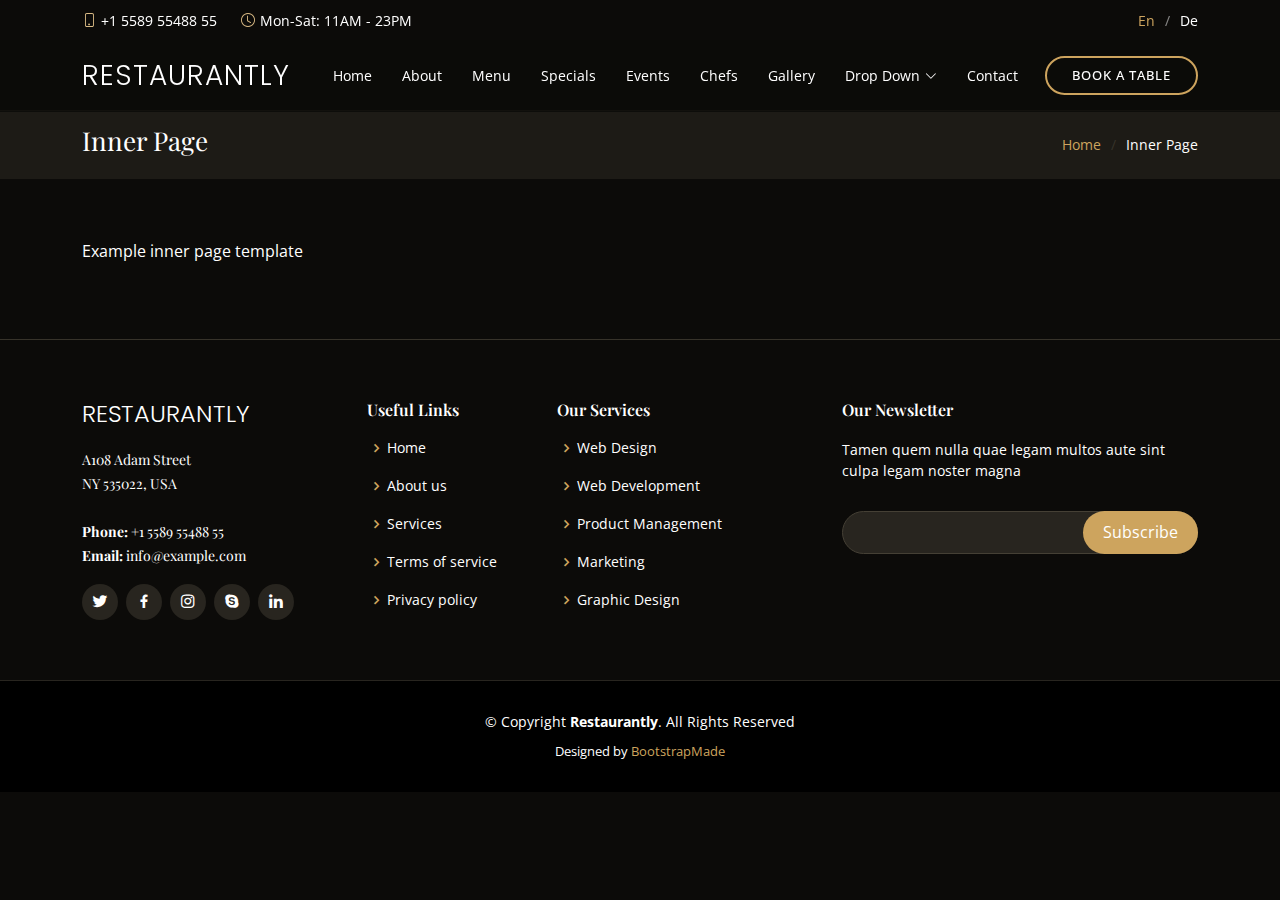
<file: inner-page - Copy.html>
<!DOCTYPE html>
<html lang="en">

<head>
  <meta charset="utf-8">
  <meta content="width=device-width, initial-scale=1.0" name="viewport">

  <title>Restaurantly Bootstrap Template - Inner Page</title>
  <meta content="" name="description">
  <meta content="" name="keywords">

  <!-- Favicons -->
  <link href="assets/img/favicon.png" rel="icon">
  <link href="assets/img/apple-touch-icon.png" rel="apple-touch-icon">

  <!-- Google Fonts -->
  <link href="https://fonts.googleapis.com/css?family=Open+Sans:300,300i,400,400i,600,600i,700,700i|Playfair+Display:ital,wght@0,400;0,500;0,600;0,700;1,400;1,500;1,600;1,700|Poppins:300,300i,400,400i,500,500i,600,600i,700,700i" rel="stylesheet">

  <!-- Vendor CSS Files -->
  <link href="assets/vendor/animate.css/animate.min.css" rel="stylesheet">
  <link href="assets/vendor/aos/aos.css" rel="stylesheet">
  <link href="assets/vendor/bootstrap/css/bootstrap.min.css" rel="stylesheet">
  <link href="assets/vendor/bootstrap-icons/bootstrap-icons.css" rel="stylesheet">
  <link href="assets/vendor/boxicons/css/boxicons.min.css" rel="stylesheet">
  <link href="assets/vendor/glightbox/css/glightbox.min.css" rel="stylesheet">
  <link href="assets/vendor/swiper/swiper-bundle.min.css" rel="stylesheet">

  <!-- Template Main CSS File -->
  <link href="assets/css/style.css" rel="stylesheet">

  <!-- =======================================================
  * Template Name: Restaurantly
  * Updated: Jun 15 2023 with Bootstrap v5.3.0
  * Template URL: https://bootstrapmade.com/restaurantly-restaurant-template/
  * Author: BootstrapMade.com
  * License: https://bootstrapmade.com/license/
  ======================================================== -->
</head>

<body>

  <!-- ======= Top Bar ======= -->
  <div id="topbar" class="d-flex align-items-center fixed-top">
    <div class="container d-flex justify-content-center justify-content-md-between">

      <div class="contact-info d-flex align-items-center">
        <i class="bi bi-phone d-flex align-items-center"><span>+1 5589 55488 55</span></i>
        <i class="bi bi-clock d-flex align-items-center ms-4"><span> Mon-Sat: 11AM - 23PM</span></i>
      </div>

      <div class="languages d-none d-md-flex align-items-center">
        <ul>
          <li>En</li>
          <li><a href="#">De</a></li>
        </ul>
      </div>
    </div>
  </div>

  <!-- ======= Header ======= -->
  <header id="header" class="fixed-top d-flex align-items-cente">
    <div class="container-fluid container-xl d-flex align-items-center justify-content-lg-between">

      <h1 class="logo me-auto me-lg-0"><a href="index.html">Restaurantly</a></h1>
      <!-- Uncomment below if you prefer to use an image logo -->
      <!-- <a href="index.html" class="logo me-auto me-lg-0"><img src="assets/img/logo.png" alt="" class="img-fluid"></a>-->

      <nav id="navbar" class="navbar order-last order-lg-0">
        <ul>
          <li><a class="nav-link scrollto " href="#hero">Home</a></li>
          <li><a class="nav-link scrollto" href="#about">About</a></li>
          <li><a class="nav-link scrollto" href="#menu">Menu</a></li>
          <li><a class="nav-link scrollto" href="#specials">Specials</a></li>
          <li><a class="nav-link scrollto" href="#events">Events</a></li>
          <li><a class="nav-link scrollto" href="#chefs">Chefs</a></li>
          <li><a class="nav-link scrollto" href="#gallery">Gallery</a></li>
          <li class="dropdown"><a href="#"><span>Drop Down</span> <i class="bi bi-chevron-down"></i></a>
            <ul>
              <li><a href="#">Drop Down 1</a></li>
              <li class="dropdown"><a href="#"><span>Deep Drop Down</span> <i class="bi bi-chevron-right"></i></a>
                <ul>
                  <li><a href="#">Deep Drop Down 1</a></li>
                  <li><a href="#">Deep Drop Down 2</a></li>
                  <li><a href="#">Deep Drop Down 3</a></li>
                  <li><a href="#">Deep Drop Down 4</a></li>
                  <li><a href="#">Deep Drop Down 5</a></li>
                </ul>
              </li>
              <li><a href="#">Drop Down 2</a></li>
              <li><a href="#">Drop Down 3</a></li>
              <li><a href="#">Drop Down 4</a></li>
            </ul>
          </li>
          <li><a class="nav-link scrollto" href="#contact">Contact</a></li>
        </ul>
        <i class="bi bi-list mobile-nav-toggle"></i>
      </nav><!-- .navbar -->
      <a href="#book-a-table" class="book-a-table-btn scrollto d-none d-lg-flex">Book a table</a>

    </div>
  </header><!-- End Header -->

  <main id="main">
    <section class="breadcrumbs">
      <div class="container">

        <div class="d-flex justify-content-between align-items-center">
          <h2>Inner Page</h2>
          <ol>
            <li><a href="index.html">Home</a></li>
            <li>Inner Page</li>
          </ol>
        </div>

      </div>
    </section>

    <section class="inner-page">
      <div class="container">
        <p>
          Example inner page template
        </p>
      </div>
    </section>

  </main><!-- End #main -->

  <!-- ======= Footer ======= -->
  <footer id="footer">
    <div class="footer-top">
      <div class="container">
        <div class="row">

          <div class="col-lg-3 col-md-6">
            <div class="footer-info">
              <h3>Restaurantly</h3>
              <p>
                A108 Adam Street <br>
                NY 535022, USA<br><br>
                <strong>Phone:</strong> +1 5589 55488 55<br>
                <strong>Email:</strong> info@example.com<br>
              </p>
              <div class="social-links mt-3">
                <a href="#" class="twitter"><i class="bx bxl-twitter"></i></a>
                <a href="#" class="facebook"><i class="bx bxl-facebook"></i></a>
                <a href="#" class="instagram"><i class="bx bxl-instagram"></i></a>
                <a href="#" class="google-plus"><i class="bx bxl-skype"></i></a>
                <a href="#" class="linkedin"><i class="bx bxl-linkedin"></i></a>
              </div>
            </div>
          </div>

          <div class="col-lg-2 col-md-6 footer-links">
            <h4>Useful Links</h4>
            <ul>
              <li><i class="bx bx-chevron-right"></i> <a href="#">Home</a></li>
              <li><i class="bx bx-chevron-right"></i> <a href="#">About us</a></li>
              <li><i class="bx bx-chevron-right"></i> <a href="#">Services</a></li>
              <li><i class="bx bx-chevron-right"></i> <a href="#">Terms of service</a></li>
              <li><i class="bx bx-chevron-right"></i> <a href="#">Privacy policy</a></li>
            </ul>
          </div>

          <div class="col-lg-3 col-md-6 footer-links">
            <h4>Our Services</h4>
            <ul>
              <li><i class="bx bx-chevron-right"></i> <a href="#">Web Design</a></li>
              <li><i class="bx bx-chevron-right"></i> <a href="#">Web Development</a></li>
              <li><i class="bx bx-chevron-right"></i> <a href="#">Product Management</a></li>
              <li><i class="bx bx-chevron-right"></i> <a href="#">Marketing</a></li>
              <li><i class="bx bx-chevron-right"></i> <a href="#">Graphic Design</a></li>
            </ul>
          </div>

          <div class="col-lg-4 col-md-6 footer-newsletter">
            <h4>Our Newsletter</h4>
            <p>Tamen quem nulla quae legam multos aute sint culpa legam noster magna</p>
            <form action="" method="post">
              <input type="email" name="email"><input type="submit" value="Subscribe">
            </form>

          </div>

        </div>
      </div>
    </div>

    <div class="container">
      <div class="copyright">
        &copy; Copyright <strong><span>Restaurantly</span></strong>. All Rights Reserved
      </div>
      <div class="credits">
        <!-- All the links in the footer should remain intact. -->
        <!-- You can delete the links only if you purchased the pro version. -->
        <!-- Licensing information: https://bootstrapmade.com/license/ -->
        <!-- Purchase the pro version with working PHP/AJAX contact form: https://bootstrapmade.com/restaurantly-restaurant-template/ -->
        Designed by <a href="https://bootstrapmade.com/">BootstrapMade</a>
      </div>
    </div>
  </footer><!-- End Footer -->

  <div id="preloader"></div>
  <a href="#" class="back-to-top d-flex align-items-center justify-content-center"><i class="bi bi-arrow-up-short"></i></a>

  <!-- Vendor JS Files -->
  <script src="assets/vendor/aos/aos.js"></script>
  <script src="assets/vendor/bootstrap/js/bootstrap.bundle.min.js"></script>
  <script src="assets/vendor/glightbox/js/glightbox.min.js"></script>
  <script src="assets/vendor/isotope-layout/isotope.pkgd.min.js"></script>
  <script src="assets/vendor/swiper/swiper-bundle.min.js"></script>
  <script src="assets/vendor/php-email-form/validate.js"></script>

  <!-- Template Main JS File -->
  <script src="assets/js/main.js"></script>

</body>

</html>
</file>
<file: assets/css/style.css>
/**
* Template Name: Restaurantly
* Updated: Jun 15 2023 with Bootstrap v5.3.0
* Template URL: https://bootstrapmade.com/restaurantly-restaurant-template/
* Author: BootstrapMade.com
* License: https://bootstrapmade.com/license/
*/

/*--------------------------------------------------------------
# General
--------------------------------------------------------------*/
body {
  font-family: "Open Sans", sans-serif;
  background: #0c0b09;
  color: #fff;
}

a {
  color: #cda45e;
  text-decoration: none;
}

a:hover {
  color: #d9ba85;
  text-decoration: none;
}

h1,
h2,
h3,
h4,
h5,
h6 {
  font-family: "Playfair Display", serif;
}

/*--------------------------------------------------------------
# Preloader
--------------------------------------------------------------*/
#preloader {
  position: fixed;
  top: 0;
  left: 0;
  right: 0;
  bottom: 0;
  z-index: 9999;
  overflow: hidden;
  background: #1a1814;
}

#preloader:before {
  content: "";
  position: fixed;
  top: calc(50% - 30px);
  left: calc(50% - 30px);
  border: 6px solid #1a1814;
  border-top-color: #cda45e;
  border-bottom-color: #cda45e;
  border-radius: 50%;
  width: 60px;
  height: 60px;
  animation: animate-preloader 1s linear infinite;
}

@keyframes animate-preloader {
  0% {
    transform: rotate(0deg);
  }

  100% {
    transform: rotate(360deg);
  }
}

/*--------------------------------------------------------------
# Back to top button
--------------------------------------------------------------*/
.back-to-top {
  position: fixed;
  visibility: hidden;
  opacity: 0;
  right: 15px;
  bottom: 15px;
  z-index: 996;
  width: 44px;
  height: 44px;
  border-radius: 50px;
  transition: all 0.4s;
  border: 2px solid #cda45e;
}

.back-to-top i {
  font-size: 28px;
  color: #cda45e;
  line-height: 0;
}

.back-to-top:hover {
  background: #cda45e;
  color: #1a1814;
}

.back-to-top:hover i {
  color: #444444;
}

.back-to-top.active {
  visibility: visible;
  opacity: 1;
}

/*--------------------------------------------------------------
# Disable aos animation delay on mobile devices
--------------------------------------------------------------*/
@media screen and (max-width: 768px) {
  [data-aos-delay] {
    transition-delay: 0 !important;
  }
}

/*--------------------------------------------------------------
# Top Bar
--------------------------------------------------------------*/
#topbar {
  height: 40px;
  font-size: 14px;
  transition: all 0.5s;
  z-index: 996;
}

#topbar.topbar-scrolled {
  top: -40px;
}

#topbar .contact-info i {
  font-style: normal;
  color: #d9ba85;
}

#topbar .contact-info i span {
  padding-left: 5px;
  color: #fff;
}

#topbar .languages ul {
  display: flex;
  flex-wrap: wrap;
  list-style: none;
  padding: 0;
  margin: 0;
  color: #cda45e;
}

#topbar .languages ul a {
  color: white;
}

#topbar .languages ul li+li {
  padding-left: 10px;
}

#topbar .languages ul li+li::before {
  display: inline-block;
  padding-right: 10px;
  color: rgba(255, 255, 255, 0.5);
  content: "/";
}

/*--------------------------------------------------------------
# Header
--------------------------------------------------------------*/
#header {
  background: rgba(12, 11, 9, 0.6);
  border-bottom: 1px solid rgba(12, 11, 9, 0.6);
  transition: all 0.5s;
  z-index: 997;
  padding: 15px 0;
  top: 40px;
}

#header.header-scrolled {
  top: 0;
  background: rgba(0, 0, 0, 0.85);
  border-bottom: 1px solid #37332a;
}

#header .logo {
  font-size: 28px;
  margin: 0;
  padding: 0;
  line-height: 1;
  font-weight: 300;
  letter-spacing: 1px;
  text-transform: uppercase;
  font-family: "Poppins", sans-serif;
}

#header .logo a {
  color: #fff;
}

#header .logo img {
  max-height: 40px;
}

/*--------------------------------------------------------------
# Book a table button Menu
--------------------------------------------------------------*/
.book-a-table-btn {
  margin: 0 0 0 15px;
  border: 2px solid #cda45e;
  color: #fff;
  border-radius: 50px;
  padding: 8px 25px;
  text-transform: uppercase;
  font-size: 13px;
  font-weight: 500;
  letter-spacing: 1px;
  transition: 0.3s;
}

.book-a-table-btn:hover {
  background: #cda45e;
  color: #fff;
}

@media (max-width: 992px) {
  .book-a-table-btn {
    margin: 0 15px 0 0;
    padding: 8px 20px;
  }
}

/*--------------------------------------------------------------
# Navigation Menu
--------------------------------------------------------------*/
/**
* Desktop Navigation 
*/
.navbar {
  padding: 0;
}

.navbar ul {
  margin: 0;
  padding: 0;
  display: flex;
  list-style: none;
  align-items: center;
}

.navbar li {
  position: relative;
}

.navbar a,
.navbar a:focus {
  display: flex;
  align-items: center;
  justify-content: space-between;
  padding: 10px 0 10px 30px;
  color: #fff;
  white-space: nowrap;
  transition: 0.3s;
  font-size: 14px;
}

.navbar a i,
.navbar a:focus i {
  font-size: 12px;
  line-height: 0;
  margin-left: 5px;
}

.navbar a:hover,
.navbar .active,
.navbar .active:focus,
.navbar li:hover>a {
  color: #d9ba85;
}

.navbar .dropdown ul {
  display: block;
  position: absolute;
  left: 14px;
  top: calc(100% + 30px);
  margin: 0;
  padding: 10px 0;
  z-index: 99;
  opacity: 0;
  visibility: hidden;
  background: #fff;
  box-shadow: 0px 0px 30px rgba(127, 137, 161, 0.25);
  transition: 0.3s;
  border-radius: 4px;
}

.navbar .dropdown ul li {
  min-width: 200px;
}

.navbar .dropdown ul a {
  padding: 10px 20px;
  color: #444444;
}

.navbar .dropdown ul a i {
  font-size: 12px;
}

.navbar .dropdown ul a:hover,
.navbar .dropdown ul .active:hover,
.navbar .dropdown ul li:hover>a {
  color: #cda45e;
}

.navbar .dropdown:hover>ul {
  opacity: 1;
  top: 100%;
  visibility: visible;
}

.navbar .dropdown .dropdown ul {
  top: 0;
  left: calc(100% - 30px);
  visibility: hidden;
}

.navbar .dropdown .dropdown:hover>ul {
  opacity: 1;
  top: 0;
  left: 100%;
  visibility: visible;
}

@media (max-width: 1366px) {
  .navbar .dropdown .dropdown ul {
    left: -90%;
  }

  .navbar .dropdown .dropdown:hover>ul {
    left: -100%;
  }
}

/**
* Mobile Navigation 
*/
.mobile-nav-toggle {
  color: #fff;
  font-size: 28px;
  cursor: pointer;
  display: none;
  line-height: 0;
  transition: 0.5s;
}

@media (max-width: 991px) {
  .mobile-nav-toggle {
    display: block;
  }

  .navbar ul {
    display: none;
  }
}

.navbar-mobile {
  position: fixed;
  overflow: hidden;
  top: 0;
  right: 0;
  left: 0;
  bottom: 0;
  background: rgba(0, 0, 0, 0.9);
  transition: 0.3s;
  z-index: 999;
}

.navbar-mobile .mobile-nav-toggle {
  position: absolute;
  top: 15px;
  right: 15px;
}

.navbar-mobile ul {
  display: block;
  position: absolute;
  top: 55px;
  right: 15px;
  bottom: 15px;
  left: 15px;
  padding: 10px 0;
  border-radius: 6px;
  background-color: #fff;
  overflow-y: auto;
  transition: 0.3s;
}

.navbar-mobile a,
.navbar-mobile a:focus {
  padding: 10px 20px;
  font-size: 15px;
  color: #1a1814;
}

.navbar-mobile a:hover,
.navbar-mobile .active,
.navbar-mobile li:hover>a {
  color: #cda45e;
}

.navbar-mobile .getstarted,
.navbar-mobile .getstarted:focus {
  margin: 15px;
}

.navbar-mobile .dropdown ul {
  position: static;
  display: none;
  margin: 10px 20px;
  padding: 10px 0;
  z-index: 99;
  opacity: 1;
  visibility: visible;
  background: #fff;
  box-shadow: 0px 0px 30px rgba(127, 137, 161, 0.25);
}

.navbar-mobile .dropdown ul li {
  min-width: 200px;
}

.navbar-mobile .dropdown ul a {
  padding: 10px 20px;
}

.navbar-mobile .dropdown ul a i {
  font-size: 12px;
}

.navbar-mobile .dropdown ul a:hover,
.navbar-mobile .dropdown ul .active:hover,
.navbar-mobile .dropdown ul li:hover>a {
  color: #cda45e;
}

.navbar-mobile .dropdown>.dropdown-active {
  display: block;
}

/*--------------------------------------------------------------
# Hero Section
--------------------------------------------------------------*/
#hero {
  width: 100%;
  height: 100vh;
  background: url("../img/hero-bg.jpg") top center;
  background-size: cover;
  position: relative;
  padding: 0;
}

#hero:before {
  content: "";
  background: rgba(0, 0, 0, 0.5);
  position: absolute;
  bottom: 0;
  top: 0;
  left: 0;
  right: 0;
}

#hero .container {
  padding-top: 110px;
}

@media (max-width: 992px) {
  #hero .container {
    padding-top: 98px;
  }
}

#hero h1 {
  margin: 0;
  font-size: 48px;
  font-weight: 700;
  line-height: 56px;
  color: #fff;
  font-family: "Poppins", sans-serif;
}

#hero h1 span {
  color: #cda45e;
}

#hero h2 {
  color: #eee;
  margin-bottom: 10px 0 0 0;
  font-size: 22px;
}

#hero .btns {
  margin-top: 30px;
}

#hero .btn-menu,
#hero .btn-book {
  font-weight: 600;
  font-size: 13px;
  letter-spacing: 0.5px;
  text-transform: uppercase;
  display: inline-block;
  padding: 12px 30px;
  border-radius: 50px;
  transition: 0.3s;
  line-height: 1;
  color: white;
  border: 2px solid #cda45e;
}

#hero .btn-menu:hover,
#hero .btn-book:hover {
  background: #cda45e;
  color: #fff;
}

#hero .btn-book {
  margin-left: 15px;
}

#hero .play-btn {
  width: 94px;
  height: 94px;
  background: radial-gradient(#cda45e 50%, rgba(205, 164, 94, 0.4) 52%);
  border-radius: 50%;
  display: block;
  position: relative;
  overflow: hidden;
}

#hero .play-btn::after {
  content: "";
  position: absolute;
  left: 50%;
  top: 50%;
  transform: translateX(-40%) translateY(-50%);
  width: 0;
  height: 0;
  border-top: 10px solid transparent;
  border-bottom: 10px solid transparent;
  border-left: 15px solid #fff;
  z-index: 100;
  transition: all 400ms cubic-bezier(0.55, 0.055, 0.675, 0.19);
}

#hero .play-btn::before {
  content: "";
  position: absolute;
  width: 120px;
  height: 120px;
  animation-delay: 0s;
  animation: pulsate-btn 2s;
  animation-direction: forwards;
  animation-iteration-count: infinite;
  animation-timing-function: steps;
  opacity: 1;
  border-radius: 50%;
  border: 5px solid rgba(205, 164, 94, 0.7);
  top: -15%;
  left: -15%;
  background: rgba(198, 16, 0, 0);
}

#hero .play-btn:hover::after {
  border-left: 15px solid #cda45e;
  transform: scale(20);
}

#hero .play-btn:hover::before {
  content: "";
  position: absolute;
  left: 50%;
  top: 50%;
  transform: translateX(-40%) translateY(-50%);
  width: 0;
  height: 0;
  border: none;
  border-top: 10px solid transparent;
  border-bottom: 10px solid transparent;
  border-left: 15px solid #fff;
  z-index: 200;
  animation: none;
  border-radius: 0;
}

@media (min-width: 1024px) {
  #hero {
    background-attachment: fixed;
  }
}

@media (max-width: 992px) {
  #hero .play-btn {
    margin-top: 30px;
  }
}

@media (max-height: 500px) {
  #hero {
    height: auto;
  }

  #hero .container {
    padding-top: 130px;
    padding-bottom: 60px;
  }
}

@media (max-width: 768px) {
  #hero h1 {
    font-size: 28px;
    line-height: 36px;
  }

  #hero h2 {
    font-size: 18px;
    line-height: 24px;
  }
}

@keyframes pulsate-btn {
  0% {
    transform: scale(0.6, 0.6);
    opacity: 1;
  }

  100% {
    transform: scale(1, 1);
    opacity: 0;
  }
}

/*--------------------------------------------------------------
# Sections General
--------------------------------------------------------------*/
section {
  padding: 60px 0;
  overflow: hidden;
}

.section-bg {
  background-color: #1a1814;
}

.section-title {
  padding-bottom: 40px;
}

.section-title h2 {
  font-size: 14px;
  font-weight: 500;
  padding: 0;
  line-height: 1px;
  margin: 0 0 5px 0;
  letter-spacing: 2px;
  text-transform: uppercase;
  color: #aaaaaa;
  font-family: "Poppins", sans-serif;
}

.section-title h2::after {
  content: "";
  width: 120px;
  height: 1px;
  display: inline-block;
  background: rgba(255, 255, 255, 0.2);
  margin: 4px 10px;
}

.section-title p {
  margin: 0;
  margin: 0;
  font-size: 36px;
  font-weight: 700;
  font-family: "Playfair Display", serif;
  color: #cda45e;
}

/*--------------------------------------------------------------
# About
--------------------------------------------------------------*/
.breadcrumbs {
  padding: 15px 0;
  background: #1d1b16;
  margin-top: 110px;
}

@media (max-width: 992px) {
  .breadcrumbs {
    margin-top: 98px;
  }
}

.breadcrumbs h2 {
  font-size: 26px;
  font-weight: 300;
}

.breadcrumbs ol {
  display: flex;
  flex-wrap: wrap;
  list-style: none;
  padding: 0;
  margin: 0;
  font-size: 14px;
}

.breadcrumbs ol li+li {
  padding-left: 10px;
}

.breadcrumbs ol li+li::before {
  display: inline-block;
  padding-right: 10px;
  color: #37332a;
  content: "/";
}

@media (max-width: 768px) {
  .breadcrumbs .d-flex {
    display: block !important;
  }

  .breadcrumbs ol {
    display: block;
  }

  .breadcrumbs ol li {
    display: inline-block;
  }
}

/*--------------------------------------------------------------
# About
--------------------------------------------------------------*/
.about {
  background: url("../img/about-bg.jpg") center center;
  background-size: cover;
  position: relative;
  padding: 80px 0;
}

.about:before {
  content: "";
  background: rgba(0, 0, 0, 0.8);
  position: absolute;
  bottom: 0;
  top: 0;
  left: 0;
  right: 0;
}

.about .about-img {
  position: relative;
  transition: 0.5s;
}

.about .about-img img {
  max-width: 100%;
  border: 4px solid rgba(255, 255, 255, 0.2);
  position: relative;
}

.about .about-img::before {
  position: absolute;
  left: 20px;
  top: 20px;
  width: 60px;
  height: 60px;
  z-index: 1;
  content: "";
  border-left: 5px solid #cda45e;
  border-top: 5px solid #cda45e;
  transition: 0.5s;
}

.about .about-img::after {
  position: absolute;
  right: 20px;
  bottom: 20px;
  width: 60px;
  height: 60px;
  z-index: 2;
  content: "";
  border-right: 5px solid #cda45e;
  border-bottom: 5px solid #cda45e;
  transition: 0.5s;
}

.about .about-img:hover {
  transform: scale(1.03);
}

.about .about-img:hover::before {
  left: 10px;
  top: 10px;
}

.about .about-img:hover::after {
  right: 10px;
  bottom: 10px;
}

.about .content {
  position: relative;
}

.about .content h3 {
  font-weight: 600;
  font-size: 26px;
}

.about .content ul {
  list-style: none;
  padding: 0;
}

.about .content ul li {
  padding-bottom: 10px;
}

.about .content ul i {
  font-size: 20px;
  padding-right: 4px;
  color: #cda45e;
}

.about .content p:last-child {
  margin-bottom: 0;
}

@media (min-width: 1024px) {
  .about {
    background-attachment: fixed;
  }
}

/*--------------------------------------------------------------
# Why Us
--------------------------------------------------------------*/
.why-us .box {
  padding: 50px 30px;
  box-shadow: 0px 2px 15px rgba(0, 0, 0, 0.1);
  transition: all ease-in-out 0.3s;
  background: #1a1814;
}

.why-us .box span {
  display: block;
  font-size: 28px;
  font-weight: 700;
  color: #cda45e;
}

.why-us .box h4 {
  font-size: 24px;
  font-weight: 600;
  padding: 0;
  margin: 20px 0;
  color: rgba(255, 255, 255, 0.8);
}

.why-us .box p {
  color: #aaaaaa;
  font-size: 15px;
  margin: 0;
  padding: 0;
}

.why-us .box:hover {
  background: #cda45e;
  padding: 30px 30px 70px 30px;
  box-shadow: 10px 15px 30px rgba(0, 0, 0, 0.18);
}

.why-us .box:hover span,
.why-us .box:hover h4,
.why-us .box:hover p {
  color: #fff;
}

/*--------------------------------------------------------------
# Menu Section
--------------------------------------------------------------*/
.menu #menu-flters {
  padding: 0;
  margin: 0 auto 0 auto;
  list-style: none;
  text-align: center;
  border-radius: 50px;
}

.menu #menu-flters li {
  cursor: pointer;
  display: inline-block;
  padding: 8px 12px 10px 12px;
  font-size: 16px;
  font-weight: 500;
  line-height: 1;
  color: #fff;
  margin-bottom: 10px;
  transition: all ease-in-out 0.3s;
  border-radius: 50px;
  font-family: "Playfair Display", serif;
}

.menu #menu-flters li:hover,
.menu #menu-flters li.filter-active {
  color: #cda45e;
}

.menu #menu-flters li:last-child {
  margin-right: 0;
}

.menu .menu-item {
  margin-top: 50px;
}

.menu .menu-img {
  width: 70px;
  border-radius: 50%;
  float: left;
  border: 5px solid rgba(255, 255, 255, 0.2);
}

.menu .menu-content {
  margin-left: 85px;
  overflow: hidden;
  display: flex;
  justify-content: space-between;
  position: relative;
}

.menu .menu-content::after {
  content: "......................................................................" "...................................................................." "....................................................................";
  position: absolute;
  left: 20px;
  right: 0;
  top: -4px;
  z-index: 1;
  color: #bab3a6;
  font-family: Arial, "Helvetica Neue", Helvetica, sans-serif;
}

.menu .menu-content a {
  padding-right: 10px;
  background: #1a1814;
  position: relative;
  z-index: 3;
  font-weight: 700;
  color: white;
  transition: 0.3s;
}

.menu .menu-content a:hover {
  color: #cda45e;
}

.menu .menu-content span {
  background: #1a1814;
  position: relative;
  z-index: 3;
  padding: 0 10px;
  font-weight: 600;
  color: #cda45e;
}

.menu .menu-ingredients {
  margin-left: 85px;
  font-style: italic;
  font-size: 14px;
  font-family: "Poppins", sans-serif;
  color: rgba(255, 255, 255, 0.5);
}

/*--------------------------------------------------------------
# Specials
--------------------------------------------------------------*/
.specials {
  overflow: hidden;
}

.specials .nav-tabs {
  border: 0;
}

.specials .nav-link {
  border: 0;
  padding: 12px 15px;
  transition: 0.3s;
  color: #fff;
  border-radius: 0;
  border-right: 2px solid #cda45e;
  font-weight: 600;
  font-size: 15px;
}

.specials .nav-link:hover {
  color: #cda45e;
}

.specials .nav-link.active {
  color: #1a1814;
  background: #cda45e;
  border-color: #cda45e;
}

.specials .nav-link:hover {
  border-color: #cda45e;
}

.specials .tab-pane.active {
  animation: fadeIn 0.5s ease-out;
}

.specials .details h3 {
  font-size: 26px;
  font-weight: 600;
  margin-bottom: 20px;
  color: #fff;
}

.specials .details p {
  color: #aaaaaa;
}

.specials .details p:last-child {
  margin-bottom: 0;
}

@media (max-width: 992px) {
  .specials .nav-link {
    border: 0;
    padding: 15px;
  }
}

/*--------------------------------------------------------------
# Events
--------------------------------------------------------------*/
.events {
  background: url(../img/events-bg.jpg) center center no-repeat;
  background-size: cover;
  position: relative;
}

.events::before {
  content: "";
  background-color: rgba(0, 0, 0, 0.8);
  position: absolute;
  top: 0;
  right: 0;
  left: 0;
  bottom: 0;
}

.events .section-title h2 {
  color: #fff;
}

.events .container {
  position: relative;
}

@media (min-width: 1024px) {
  .events {
    background-attachment: fixed;
  }
}

.events .events-carousel {
  background: rgba(255, 255, 255, 0.08);
  padding: 30px;
}

.events .event-item {
  color: #fff;
}

.events .event-item h3 {
  font-weight: 600;
  font-size: 26px;
  color: #cda45e;
}

.events .event-item .price {
  font-size: 26px;
  font-family: "Open Sans", sans-serif;
  font-weight: 700;
  margin-bottom: 15px;
}

.events .event-item .price span {
  border-bottom: 2px solid #cda45e;
}

.events .event-item ul {
  list-style: none;
  padding: 0;
}

.events .event-item ul li {
  padding-bottom: 10px;
}

.events .event-item ul i {
  font-size: 20px;
  padding-right: 4px;
  color: #cda45e;
}

.events .event-item p:last-child {
  margin-bottom: 0;
}

.events .swiper-pagination {
  margin-top: 30px;
  position: relative;
}

.events .swiper-pagination .swiper-pagination-bullet {
  width: 12px;
  height: 12px;
  background-color: rgba(255, 255, 255, 0.4);
  opacity: 1;
}

.events .swiper-pagination .swiper-pagination-bullet-active {
  background-color: #cda45e;
}

/*--------------------------------------------------------------
# Book A Table
--------------------------------------------------------------*/
.book-a-table .php-email-form {
  width: 100%;
}

.book-a-table .php-email-form .form-group {
  padding-bottom: 8px;
}

.book-a-table .php-email-form .validate {
  display: none;
  color: red;
  margin: 0 0 15px 0;
  font-weight: 400;
  font-size: 13px;
}

.book-a-table .php-email-form .error-message {
  display: none;
  color: #fff;
  background: #ed3c0d;
  text-align: left;
  padding: 15px;
  font-weight: 600;
}

.book-a-table .php-email-form .error-message br+br {
  margin-top: 25px;
}

.book-a-table .php-email-form .sent-message {
  display: none;
  color: #fff;
  background: #18d26e;
  text-align: center;
  padding: 15px;
  font-weight: 600;
}

.book-a-table .php-email-form .loading {
  display: none;
  text-align: center;
  padding: 15px;
}

.book-a-table .php-email-form .loading:before {
  content: "";
  display: inline-block;
  border-radius: 50%;
  width: 24px;
  height: 24px;
  margin: 0 10px -6px 0;
  border: 3px solid #cda45e;
  border-top-color: #1a1814;
  animation: animate-loading 1s linear infinite;
}

.book-a-table .php-email-form input,
.book-a-table .php-email-form textarea {
  border-radius: 0;
  box-shadow: none;
  font-size: 14px;
  background: #0c0b09;
  border-color: #625b4b;
  color: white;
}

.book-a-table .php-email-form input::-moz-placeholder,
.book-a-table .php-email-form textarea::-moz-placeholder {
  color: #a49b89;
}

.book-a-table .php-email-form input::placeholder,
.book-a-table .php-email-form textarea::placeholder {
  color: #a49b89;
}

.book-a-table .php-email-form input:focus,
.book-a-table .php-email-form textarea:focus {
  border-color: #cda45e;
}

.book-a-table .php-email-form input {
  height: 44px;
}

.book-a-table .php-email-form textarea {
  padding: 10px 12px;
}

.book-a-table .php-email-form button[type=submit] {
  background: #cda45e;
  border: 0;
  padding: 10px 35px;
  color: #fff;
  transition: 0.4s;
  border-radius: 50px;
}

.book-a-table .php-email-form button[type=submit]:hover {
  background: #d3af71;
}

/*--------------------------------------------------------------
# Testimonials
--------------------------------------------------------------*/
.testimonials .testimonials-carousel,
.testimonials .testimonials-slider {
  overflow: hidden;
}

.testimonials .testimonial-item {
  box-sizing: content-box;
  min-height: 320px;
}

.testimonials .testimonial-item .testimonial-img {
  width: 90px;
  border-radius: 50%;
  margin: -40px 0 0 40px;
  position: relative;
  z-index: 2;
  border: 6px solid rgba(255, 255, 255, 0.2);
}

.testimonials .testimonial-item h3 {
  font-size: 18px;
  font-weight: bold;
  margin: 10px 0 5px 45px;
  color: white;
}

.testimonials .testimonial-item h4 {
  font-size: 14px;
  color: rgba(255, 255, 255, 0.6);
  margin: 0 0 0 45px;
}

.testimonials .testimonial-item .quote-icon-left,
.testimonials .testimonial-item .quote-icon-right {
  color: #d3af71;
  font-size: 26px;
}

.testimonials .testimonial-item .quote-icon-left {
  display: inline-block;
  left: -5px;
  position: relative;
}

.testimonials .testimonial-item .quote-icon-right {
  display: inline-block;
  right: -5px;
  position: relative;
  top: 10px;
}

.testimonials .testimonial-item p {
  font-style: italic;
  margin: 0 15px 0 15px;
  padding: 20px 20px 60px 20px;
  background: #26231d;
  position: relative;
  border-radius: 6px;
  position: relative;
  z-index: 1;
}

.testimonials .swiper-pagination {
  margin-top: 30px;
  position: relative;
}

.testimonials .swiper-pagination .swiper-pagination-bullet {
  width: 12px;
  height: 12px;
  background-color: rgba(255, 255, 255, 0.4);
  opacity: 1;
}

.testimonials .swiper-pagination .swiper-pagination-bullet-active {
  background-color: #cda45e;
}

/*--------------------------------------------------------------
# Gallery
--------------------------------------------------------------*/
.gallery .gallery-item {
  overflow: hidden;
  border-right: 3px solid #454035;
  border-bottom: 3px solid #454035;
}

.gallery .gallery-item img {
  transition: all ease-in-out 0.4s;
}

.gallery .gallery-item:hover img {
  transform: scale(1.1);
}

/*--------------------------------------------------------------
# executives
--------------------------------------------------------------*/
.executives .member {
  text-align: center;
  margin-bottom: 20px;
  background: #343a40;
  position: relative;
  overflow: hidden;
}

.executives .member .member-info {
  opacity: 0;
  position: absolute;
  bottom: 0;
  top: 0;
  left: 0;
  right: 0;
  transition: 0.2s;
}

.executives .member .member-info-content {
  position: absolute;
  left: 0;
  right: 0;
  bottom: 10px;
  transition: bottom 0.4s;
}

.executives .member .member-info-content h4 {
  font-weight: 700;
  margin-bottom: 2px;
  font-size: 18px;
  color: #fff;
}

.executives .member .member-info-content span {
  font-style: italic;
  display: block;
  font-size: 13px;
  color: #fff;
}

.executives .member .social {
  position: absolute;
  left: 0;
  bottom: -38px;
  right: 0;
  height: 48px;
  transition: bottom ease-in-out 0.4s;
  text-align: center;
}

.executives .member .social a {
  transition: color 0.3s;
  color: #fff;
  margin: 0 10px;
  display: inline-block;
}

.executives .member .social a:hover {
  color: #cda45e;
}

.executives .member .social i {
  font-size: 18px;
  margin: 0 2px;
}

.executives .member:hover .member-info {
  background: linear-gradient(0deg, rgba(0, 0, 0, 0.9) 0%, rgba(0, 0, 0, 0.8) 20%, rgba(0, 212, 255, 0) 100%);
  opacity: 1;
  transition: 0.4s;
}

.executives .member:hover .member-info-content {
  bottom: 60px;
  transition: bottom 0.4s;
}

.executives .member:hover .social {
  bottom: 0;
  transition: bottom ease-in-out 0.4s;
}

/*--------------------------------------------------------------
# Contact
--------------------------------------------------------------*/
.contact .info {
  width: 100%;
}

.contact .info i {
  font-size: 20px;
  float: left;
  width: 44px;
  height: 44px;
  background: #cda45e;
  display: flex;
  justify-content: center;
  align-items: center;
  border-radius: 50px;
  transition: all 0.3s ease-in-out;
}

.contact .info h4 {
  padding: 0 0 0 60px;
  font-size: 18px;
  font-weight: 500;
  margin-bottom: 5px;
  font-family: "Poppins", sans-serif;
}

.contact .info p {
  padding: 0 0 0 60px;
  margin-bottom: 0;
  font-size: 14px;
  color: #bab3a6;
}

.contact .info .open-hours,
.contact .info .email,
.contact .info .phone {
  margin-top: 40px;
}

.contact .php-email-form {
  width: 100%;
}

.contact .php-email-form .form-group {
  padding-bottom: 8px;
}

.contact .php-email-form .validate {
  display: none;
  color: red;
  margin: 0 0 15px 0;
  font-weight: 400;
  font-size: 13px;
}

.contact .php-email-form .error-message {
  display: none;
  color: #fff;
  background: #ed3c0d;
  text-align: center;
  padding: 15px;
  font-weight: 600;
}

.contact .php-email-form .sent-message {
  display: none;
  color: #fff;
  background: #18d26e;
  text-align: center;
  padding: 15px;
  font-weight: 600;
}

.contact .php-email-form .loading {
  display: none;
  text-align: center;
  padding: 15px;
}

.contact .php-email-form .loading:before {
  content: "";
  display: inline-block;
  border-radius: 50%;
  width: 24px;
  height: 24px;
  margin: 0 10px -6px 0;
  border: 3px solid #cda45e;
  border-top-color: #1a1814;
  animation: animate-loading 1s linear infinite;
}

.contact .php-email-form input,
.contact .php-email-form textarea {
  border-radius: 0;
  box-shadow: none;
  font-size: 14px;
  background: #0c0b09;
  border-color: #625b4b;
  color: white;
}

.contact .php-email-form input::-moz-placeholder,
.contact .php-email-form textarea::-moz-placeholder {
  color: #a49b89;
}

.contact .php-email-form input::placeholder,
.contact .php-email-form textarea::placeholder {
  color: #a49b89;
}

.contact .php-email-form input:focus,
.contact .php-email-form textarea:focus {
  border-color: #cda45e;
}

.contact .php-email-form input {
  height: 44px;
}

.contact .php-email-form textarea {
  padding: 10px 12px;
}

.contact .php-email-form button[type=submit] {
  background: #cda45e;
  border: 0;
  padding: 10px 35px;
  color: #fff;
  transition: 0.4s;
  border-radius: 50px;
}

.contact .php-email-form button[type=submit]:hover {
  background: #d3af71;
}

@keyframes animate-loading {
  0% {
    transform: rotate(0deg);
  }

  100% {
    transform: rotate(360deg);
  }
}

/*--------------------------------------------------------------
# Footer
--------------------------------------------------------------*/
#footer {
  background: black;
  padding: 0 0 30px 0;
  color: #fff;
  font-size: 14px;
}

#footer .footer-top {
  background: #0c0b09;
  border-top: 1px solid #37332a;
  border-bottom: 1px solid #28251f;
  padding: 60px 0 30px 0;
}

#footer .footer-top .footer-info {
  margin-bottom: 30px;
}

#footer .footer-top .footer-info h3 {
  font-size: 24px;
  margin: 0 0 20px 0;
  padding: 2px 0 2px 0;
  line-height: 1;
  font-weight: 300;
  text-transform: uppercase;
  font-family: "Poppins", sans-serif;
}

#footer .footer-top .footer-info p {
  font-size: 14px;
  line-height: 24px;
  margin-bottom: 0;
  font-family: "Playfair Display", serif;
  color: #fff;
}

#footer .footer-top .social-links a {
  font-size: 18px;
  display: inline-block;
  background: #28251f;
  color: #fff;
  line-height: 1;
  padding: 8px 0;
  margin-right: 4px;
  border-radius: 50%;
  text-align: center;
  width: 36px;
  height: 36px;
  transition: 0.3s;
}

#footer .footer-top .social-links a:hover {
  background: #cda45e;
  color: #fff;
  text-decoration: none;
}

#footer .footer-top h4 {
  font-size: 16px;
  font-weight: 600;
  color: #fff;
  position: relative;
  padding-bottom: 12px;
}

#footer .footer-top .footer-links {
  margin-bottom: 30px;
}

#footer .footer-top .footer-links ul {
  list-style: none;
  padding: 0;
  margin: 0;
}

#footer .footer-top .footer-links ul i {
  padding-right: 2px;
  color: #cda45e;
  font-size: 18px;
  line-height: 1;
}

#footer .footer-top .footer-links ul li {
  padding: 10px 0;
  display: flex;
  align-items: center;
}

#footer .footer-top .footer-links ul li:first-child {
  padding-top: 0;
}

#footer .footer-top .footer-links ul a {
  color: #fff;
  transition: 0.3s;
  display: inline-block;
  line-height: 1;
}

#footer .footer-top .footer-links ul a:hover {
  color: #cda45e;
}

#footer .footer-top .footer-newsletter form {
  margin-top: 30px;
  background: #28251f;
  padding: 6px 10px;
  position: relative;
  border-radius: 50px;
  border: 1px solid #454035;
}

#footer .footer-top .footer-newsletter form input[type=email] {
  border: 0;
  padding: 4px;
  width: calc(100% - 110px);
  background: #28251f;
  color: white;
}

#footer .footer-top .footer-newsletter form input[type=submit] {
  position: absolute;
  top: -1px;
  right: -1px;
  bottom: -1px;
  border: 0;
  background: none;
  font-size: 16px;
  padding: 0 20px 2px 20px;
  background: #cda45e;
  color: #fff;
  transition: 0.3s;
  border-radius: 50px;
}

#footer .footer-top .footer-newsletter form input[type=submit]:hover {
  background: #d3af71;
}

#footer .copyright {
  text-align: center;
  padding-top: 30px;
}

#footer .credits {
  padding-top: 10px;
  text-align: center;
  font-size: 13px;
  color: #fff;
}
</file>
